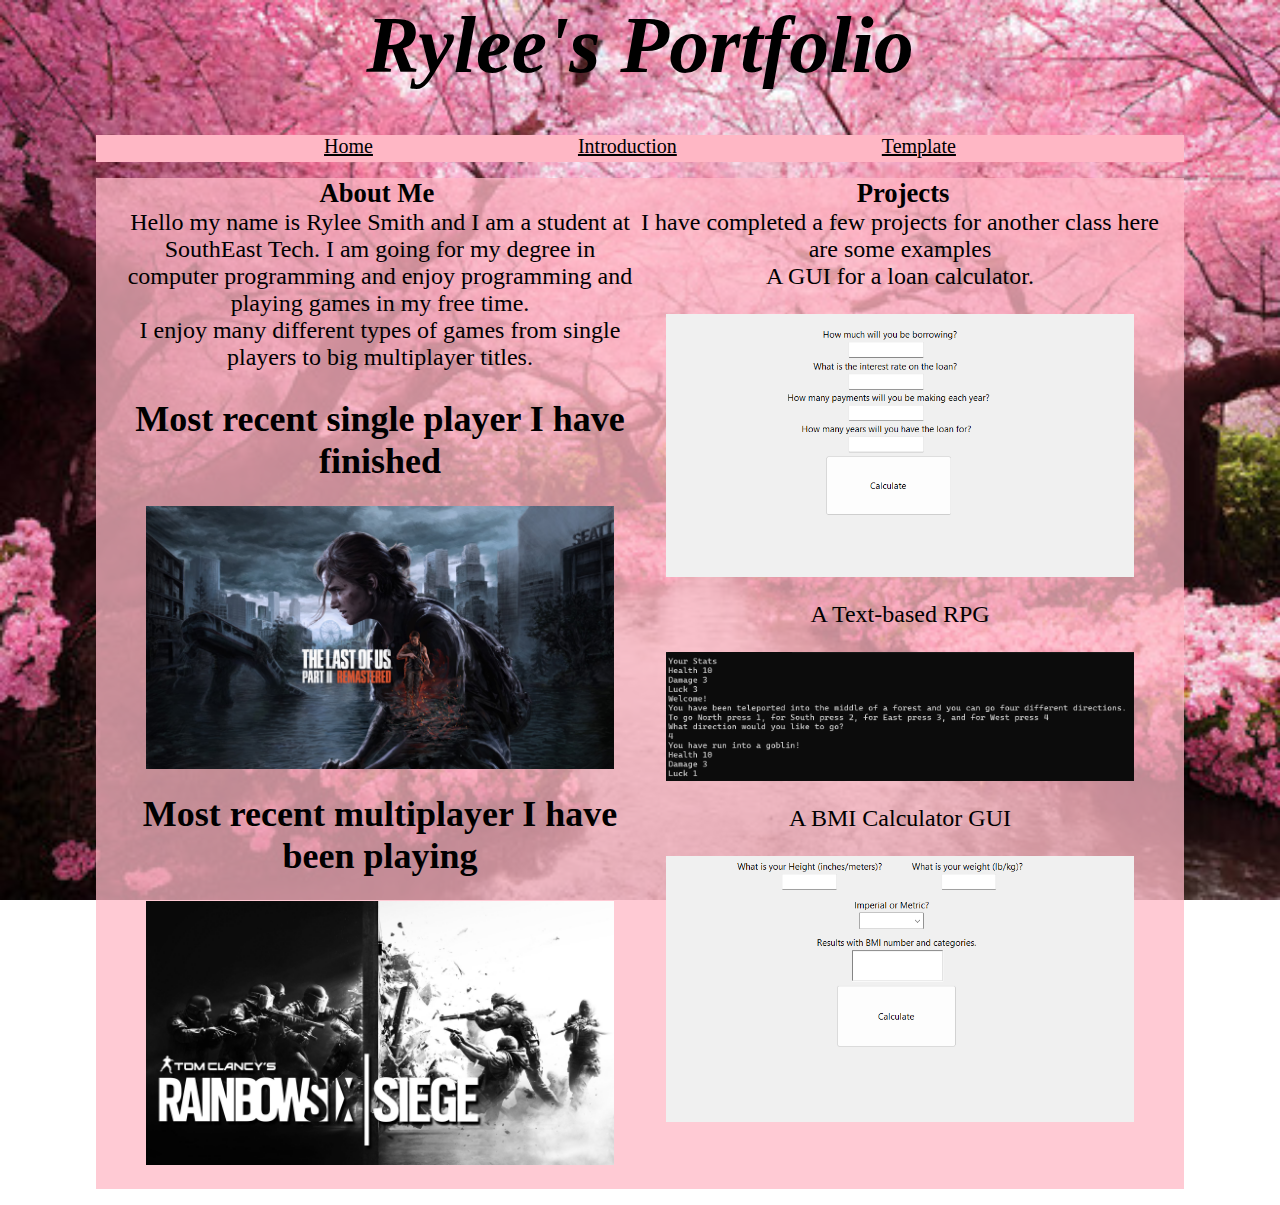
<file: index.html>
<!DOCTYPE html>
<html>
    <head>
        <title>Rylee's Portfolio</title>
        <meta charset="utf-8">
        <link rel="stylesheet" href="css/styles.css">
    </head>
    <body>
        <header>
            <h1>Rylee's Portfolio</h1>
        </header>
        <nav>
            <ul>
                <li><a href="index.html"> Home</a></li>
                <li><a href="https://rylsmith.github.io/PersonalIntro/"> Introduction</a></li>
                <li><a href="template.html"> Template</a></li>
            </ul>
        </nav>
        <main>
            <div id="main">
                <section>
                    <h2 class="heading1">About Me</h2>
                    <div id="section1">
                        <p>Hello my name is Rylee Smith and I am a student at SouthEast Tech. I am going for my degree in computer programming and enjoy programming and playing games in my free time.</p>
                        <p>I enjoy many different types of games from single players to big multiplayer titles.</p>
                        <br>
                        <h2>Most recent single player I have finished</h2>
                        <img src="Images/LastOfUs2img.avif" alt="Last of Us 2 game box art" class="center">
                        <h2>Most recent multiplayer I have been playing</h2>
                        <img src="Images/RainbowSixSiegeimg.jpg" alt="Tom Clancy's Rainbow Six Siege game box art" class="center">
                    </div>
                </section>
                <section>
                    <h2 class="heading2">Projects</h2>
                    <div id="section2">
                        <p>I have completed a few projects for another class here are some examples</p>
                        <p>A GUI for a loan calculator.</p>
                        <img src="Images/LoanCalculatorGUI.png" alt="Loan Calculator GUI project image" class="center">
                        <p>A Text-based RPG</p>
                        <img src="Images/TextBasedRPG.png" alt="Text-based RPG project image" class="center">
                        <p>A BMI Calculator GUI</p>
                        <img src="Images/BMICalculatorGUI.png" alt="BMI Calculator GUI project image" class="center">
                    </div>
                </section>
            </div>
        </main>
    </body>
</html>
</file>
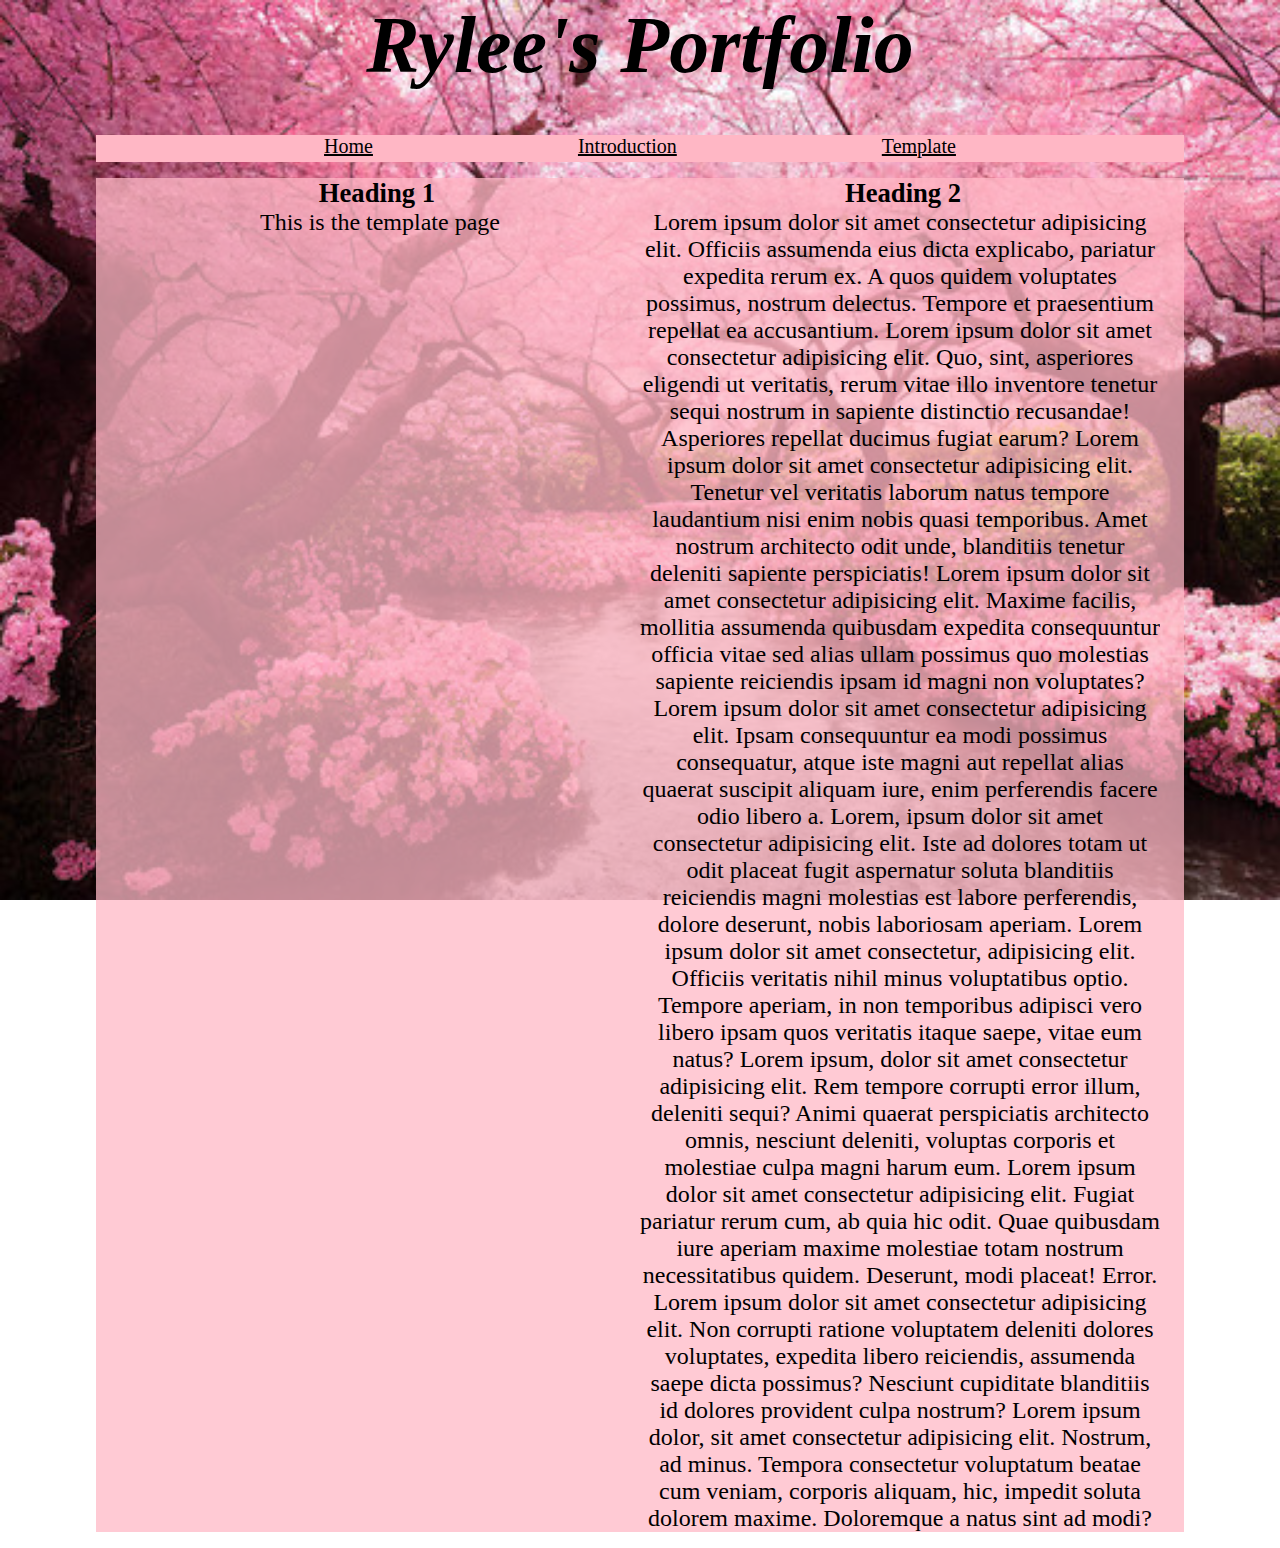
<file: template.html>
<!DOCTYPE html>
<html>
    <head>
        <title>Rylee's Portfolio</title>
        <meta charset="utf-8">
        <link rel="stylesheet" href="css/styles.css">
    </head>
    <body>
        <header>
            <h1>Rylee's Portfolio</h1>
        </header>
        <nav>
            <ul>
                <li><a href="index.html"> Home</a></li>
                <li><a href="https://rylsmith.github.io/PersonalIntro/"> Introduction</a></li>
                <li><a href="template.html"> Template</a></li>
            </ul>
        </nav>
        <main>
            <div id="main">
                <section>
                    <h2 class="heading1">Heading 1</h2>
                    <div id="section1">
                        <p>This is the template page</p>
                    </div>
                </section>
                <section>
                    <h2 class="heading2">Heading 2</h2>
                    <div id="section2">
                        <p>Lorem ipsum dolor sit amet consectetur adipisicing elit. Officiis assumenda eius dicta explicabo, pariatur expedita rerum ex. A quos quidem voluptates possimus, nostrum delectus. Tempore et praesentium repellat ea accusantium. Lorem ipsum dolor sit amet consectetur adipisicing elit. Quo, sint, asperiores eligendi ut veritatis, rerum vitae illo inventore tenetur sequi nostrum in sapiente distinctio recusandae! Asperiores repellat ducimus fugiat earum? Lorem ipsum dolor sit amet consectetur adipisicing elit. Tenetur vel veritatis laborum natus tempore laudantium nisi enim nobis quasi temporibus. Amet nostrum architecto odit unde, blanditiis tenetur deleniti sapiente perspiciatis! Lorem ipsum dolor sit amet consectetur adipisicing elit. Maxime facilis, mollitia assumenda quibusdam expedita consequuntur officia vitae sed alias ullam possimus quo molestias sapiente reiciendis ipsam id magni non voluptates? Lorem ipsum dolor sit amet consectetur adipisicing elit. Ipsam consequuntur ea modi possimus consequatur, atque iste magni aut repellat alias quaerat suscipit aliquam iure, enim perferendis facere odio libero a. Lorem, ipsum dolor sit amet consectetur adipisicing elit. Iste ad dolores totam ut odit placeat fugit aspernatur soluta blanditiis reiciendis magni molestias est labore perferendis, dolore deserunt, nobis laboriosam aperiam. Lorem ipsum dolor sit amet consectetur, adipisicing elit. Officiis veritatis nihil minus voluptatibus optio. Tempore aperiam, in non temporibus adipisci vero libero ipsam quos veritatis itaque saepe, vitae eum natus? Lorem ipsum, dolor sit amet consectetur adipisicing elit. Rem tempore corrupti error illum, deleniti sequi? Animi quaerat perspiciatis architecto omnis, nesciunt deleniti, voluptas corporis et molestiae culpa magni harum eum. Lorem ipsum dolor sit amet consectetur adipisicing elit. Fugiat pariatur rerum cum, ab quia hic odit. Quae quibusdam iure aperiam maxime molestiae totam nostrum necessitatibus quidem. Deserunt, modi placeat! Error. Lorem ipsum dolor sit amet consectetur adipisicing elit. Non corrupti ratione voluptatem deleniti dolores voluptates, expedita libero reiciendis, assumenda saepe dicta possimus? Nesciunt cupiditate blanditiis id dolores provident culpa nostrum? Lorem ipsum dolor, sit amet consectetur adipisicing elit. Nostrum, ad minus. Tempora consectetur voluptatum beatae cum veniam, corporis aliquam, hic, impedit soluta dolorem maxime. Doloremque a natus sint ad modi?</p>
                    </div>
                </section>
            </div>
        </main>
    </body>
</html>
</file>
<file: css/styles.css>
* {
    margin: 0px;
    border-width: 0px;
    padding: 0px;
    
}
body {
    min-height: 100vh;
    background-image: url(../Images/Background\ img.jpg);
    background-repeat: no-repeat;
    background-attachment: fixed;
    background-size: cover;
    margin-left: 6em;
    margin-right: 6em;
}

header {
    height: 15vh;
}
h1 {
    height: 100%;
    text-align: center;
    font-size: 5em;
    font-style: italic;
}
nav {
    height: 3vh;
    text-align: center;
    background-color: #ffb7c5;
    font-size: 15pt;
}
nav ul {
    height: 100%;
    width: 100%;   
}
nav li {
    list-style-type: none;
    display: inline-block;
    padding-left: 5em;
    padding-right: 5em;
}
nav li a {
    height: 100%;
    display: block;
    width: 100%; 
    color: black;
}

main {
    height: 100%;
    margin-top: 1em;
    margin-bottom: 1em;
    background-color: hsla(348, 100%, 86%, 0.75);
}
#main {
    overflow: auto;
}
.center {
    padding-top: 1em;
    padding-bottom: 1em;
    display: block;
    margin-left: auto;
    margin-right: auto;
    width: 90%;
    height: "300px"; 
    width: "800px";
  }
.heading1 {
    color: black;
    height: 5%;
    text-align: center;
    margin-left: .67em;
    font-size: 20pt;
}
.heading2 {
    color: black;
    height: 5%;
    text-align: center;
    margin-right: .67em;
    font-size: 20pt;
}
section{
    height: 100%;
    width: 50%;
    float: left;
    
    
}
#section1 {
    color: black;
    height: 95%;
    text-align: center;
    margin-left: 1em;
    overflow: auto;
    font-size: 18pt;
}
#section2 {
    color: black;
    height: 100%;
    text-align: center;
    margin-right: 1em;
    overflow: auto;
    font-size: 18pt;
}
</file>
